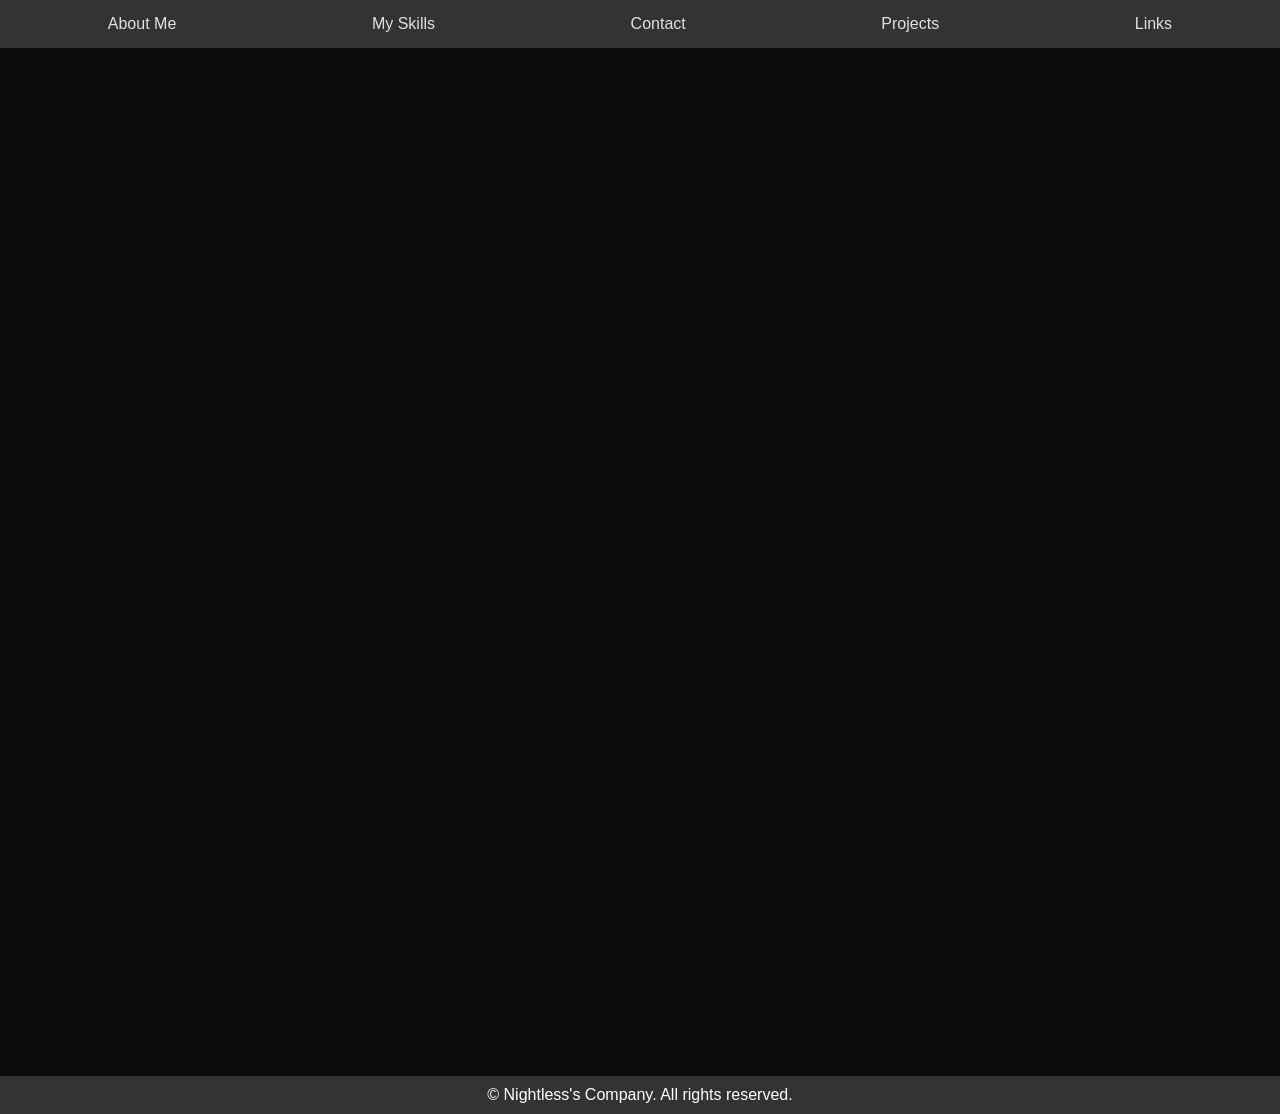
<file: index.html>
<!DOCTYPE html>
            <html lang="en">
              <head>
                <meta charset="UTF-8" />
                <meta name="viewport" content="width=device-width, initial-scale=1.0" />
                <title>Nightless's Portfolio</title>
                <link rel="stylesheet" href="style.css" />
              </head>
              <body>
                <nav>
                  <a href="#" onclick="showContent('about')">About Me</a>
                  <a href="#" onclick="showContent('skills')">My Skills</a>
                  <a href="#" onclick="showContent('contact')">Contact</a>
                  <a href="#" onclick="showContent('projects')">Projects</a>
                  <a href="#" onclick="showContent('Links')">Links</a>

                </nav>
                <main>
                  <div id="content-container">
                    <section id="about">
                      <h1 class="title">Yo I'm Nightless</h1>
                      <p class="description">
     I am a Web developer with a passion for creating amazing sites and backrounds. With a strong background in full-stack web development, I am adept at using various programming languages and frameworks to deliver high-quality products. My expertise includes front-end technologies such as HTML, CSS, and JavaScript, as well as back-end technologies like Node.js and Python.                      </p>
                    </section>
                    <section id="skills">
                      <h1 class="title">My Skills</h1>
                   
                        <tr>
                          <td>HTML</td>
                          <td>Fluent</td>
                        </tr>
                        <tr>
                          <td>Scss</td>
                          <td>Fluent</td>
                        </tr>
                        <tr>
                          <td>CSS</td>
                          <td>Semi-Fluent</td>
                        </tr>
                        <tr>
                          <td>EJS</td>
                          <td>Still learning</td>
                        </tr>
                        <tr>
                          <td>JavaScript</td>
                          <td>Semi-Fluent</td>
                        </tr>
                        <tr>
                          <td>React</td>
                          <td>Still learning</td>
                        </tr>
                        <tr>
                          <td>Python</td>
                          <td>Fluent</td>
                        </tr>
                        <tr>
                          <td>C++</td>
                          <td>Still learning</td>
                        </tr>
                      </table>
                    </section>
                    <section id="contact">
                      <h1 class="title">Contact Me</h1>
<p class="description">
                        If you have any questions, please message me.


                      <p>Discord: xxnightless</p>
                      <p>Snapchat: xnightsky</p>
                      <p>Github: xnightless</p>
                    </section>
                    <section id="projects">
                      <div id="project1">
                        <div class="project-details">
                          <div class="project-info">
                            <h2 class="title">
                              <a href="https://github.com/xnightless/Alpha-Network" target="_blank" class="project-link">
                                Alpha Network
                              </a>
                            </h2>
                            <p class="description">
                              Welcome to Alpha Network, offering blazing fast proxies for seamless browsing and gaming experiences. Explore our catalog of games and apps with unmatched speed and reliability.
                            </p>
                          </div>
                        </div>
                      </div>
                      <div id="project2">
                        <div class="project-details">
                          <div class="project-info">
                            <h2 class="title">
                              <a href="https://github.com/xnightless/Flamenetwork/blob/main/README.md" target="_blank" class="project-link">
                                Flame Network
                              </a>
                            </h2>
                            <p class="description">
                              Welcome to Flame Network. Explore the Flame Network for high-speed proxies designed for gaming and app usage. Our network offers seamless access to a wide range of content with superior performance.
                            </p>
                          </div>
                        </div>
                      </div>
                      <div id="project3">
                        <div class="project-details">
                          <div class="project-info">
                            <h2 class="title">
                              <a href="https://github.com/xnightless/Shadownetwork" target="_blank" class="project-link">
                                Shadow
                              </a>
                            </h2>
                            <p class="description">
                              Welcome to Shadow. Experience the global internet using Shadow, the fastest proxy in the world. The best looking proxy there is with apps and tab cloaking and over 100+ games for students.
                            </p>
                          </div>
                        </div>
                      </div>
                      <div id="project4">
                        <div class="project-details">
                          <div class="project-info">
                            <h2 class="title">
                              <a href="https://github.com/Wyn213/shadower" target="_blank" class="project-link">
                                InterGalactic
                              </a>
                            </h2>
                            <p class="description">
                              Welcome to InterGalactic, where we provide the best proxies for students in school, bypassing restrictions at no cost, and free of ads!
                            </p>
                          </div>
                        </div>
                      </div>
                    </section>
                    <section id="links">
                      <h2>Links</h2>
                      <!-- Add your links content here -->
                    
                        </div>
                      </body>
                      </html>
                      </body>
                      </html>
                    </section>
                  </div>
                </main>
                <footer>&copy; Nightless's Company. All rights reserved.</footer>
                <script src="script.js"></script>
                <script>
                  function showContent(sectionId) {
                    // Hide all sections
                    document.querySelectorAll('section').forEach(section => {
                      section.style.display = 'none';
                    });
                    // Show the selected section
                    document.getElementById(sectionId).style.display = 'block';
                  }
                </script>
              </body>
            </html>
</file>
<file: style.css>
body {
  background-color: #0d0d0d;
  color: white;
  padding: 0;
  margin: 0;
  box-sizing: border-box;
  display: flex;
  flex-direction: column;
  min-height: 100vh;
  font-family: -apple-system, BlinkMacSystemFont, Segoe UI, Roboto, Oxygen,
    Ubuntu, Cantarell, Fira Sans, Droid Sans, Helvetica Neue, sans-serif;
}

nav {
  background-color: #333;
  padding: 10px;
  display: flex;
  justify-content: space-around;
}

nav a {
  text-decoration: none; /* Remove underline */
  color: #e4dfdf; /* Set link color */
  padding: 5px 10px; /* Add padding for better spacing */
}

main {
  min-height: 100vh;
  padding: 4rem 2rem;
  flex: 1;
  display: flex;
  flex-direction: column;
  justify-content: center;
  align-items: center;
}

#content-container {
  flex-grow: 1;
  display: flex;
  justify-content: center;
  align-items: center;
  padding: 20px;
}

.title {
  margin: 0;
  line-height: 1.15;
  font-size: 4rem;
}

.title,
.description {
  text-align: center;
}

.description {
  margin: 4rem 0;
  line-height: 1.5;
  font-size: 1.5rem;
}

section {
  background-color: #121212;
  padding: 20px;
  display: none;
  width: 80%; /* Adjust width as needed */
  margin-bottom: 20px;
}

.project-details {
    display: flex;
    flex-direction: column;
    align-items: center;
    text-align: center;
}

.project-image {
    max-width: 100%; /* Ensure the image doesn't exceed its container */
    margin-bottom: 10px; /* Add some spacing between the image and project info */
}

.project-link {
    text-decoration: none; /* Remove underline from the link */
    color: inherit; /* Use the default color for links */
}


footer {
  background-color: #333;
  color: #fff;
  padding: 10px;
  text-align: center;
}
td { 
padding-right: 20px; /* Adjust the spacing between columns */ 
}
</file>
